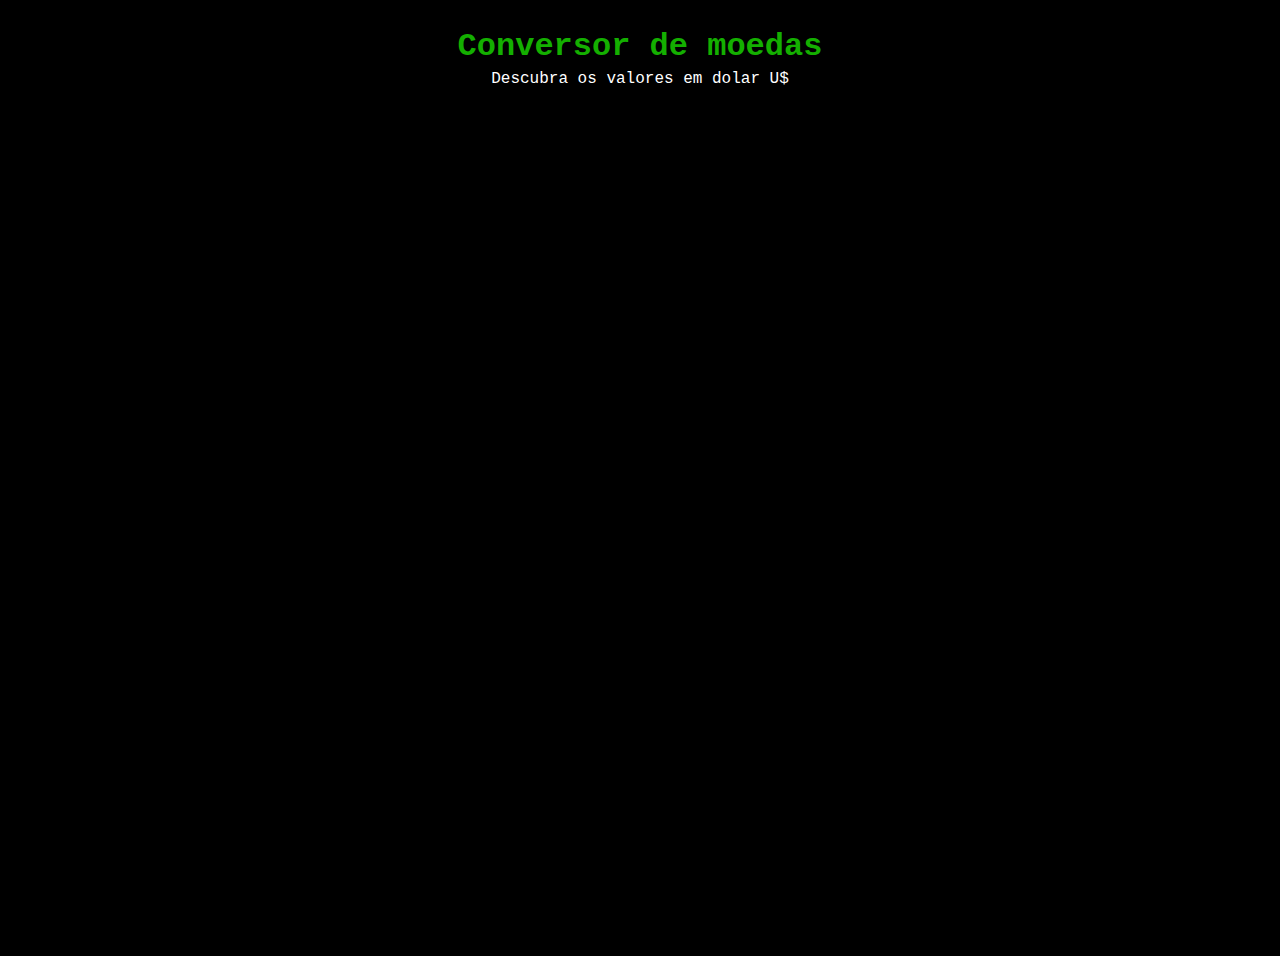
<file: aula1/index.html>
<html>
  <head>
    <!-- link com o css --> 
    <link rel="stylesheet" href="style.css">
    <title>
      Imersão Dev - Aula 01
    </title>
  </head>
  <body>
    <div class="container">
      <h1 class="page-title">
        Conversor de moedas
      </h1>
      <p class="page-subtitle">
        Descubra os valores em dolar U$
      </p>
    </div>
        <!-- link com o js --> 
      <script src="app.js"></script>
  </body>
</html>
</file>
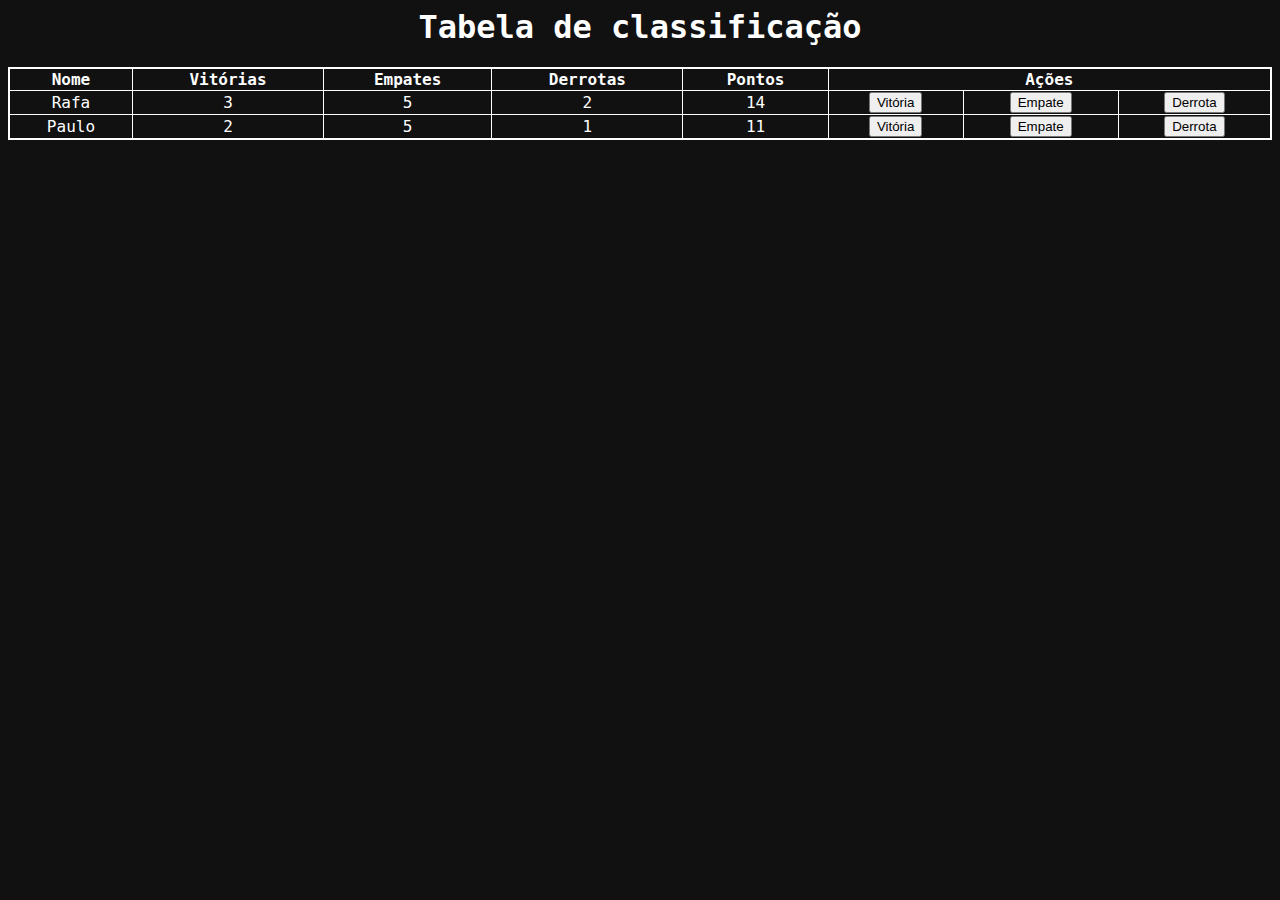
<file: classificação_e_objetos/index.html>
<html>
  <head>
    <!-- link com o css --> 
    <link rel="stylesheet" href="style.css">
    <title>
      Imersão Dev - Aula 06
    </title>
  </head>
  <body>
    <h1>Tabela de classificação</h1>

    <table style="width:100%">
        <thead>
            <tr>
                <th>Nome</th>
                <th>Vitórias</th>
                <th>Empates</th>
                <th>Derrotas</th>
                <th>Pontos</th>
                <th colspan=3>Ações</th>
            </tr>
        </thead>
        <tbody id="tabelaJogadores">
            <!--   <tr>
    <td>Paulo</td>
    <td>2</td>
    <td>6</td>
    <td>1</td>
    <td>7</td>
    <td><button onClick="adicionarVitoria()">Vitória</button></td>
    <td><button onClick="adicionarEmpate()">Empate</button></td>
    <td><button onClick="adicionarDerrota()">Derrota</button></td>
  </tr>
  <tr>
    <td>Rafa</td>
    <td>4</td>
    <td>4</td>
    <td>2</td>
    <td>15</td>
    <td><button onClick="adicionarVitoria()">Vitória</button></td>
    <td><button onClick="adicionarEmpate()">Empate</button></td>
    <td><button onClick="adicionarDerrota()">Derrota</button></td>
  </tr> -->
        </tbody>
    </table>
        <!-- link com o js --> 
      <script src="app.js"></script>
  </body>
</html>
</file>
<file: aula1/style.css>
body {
    font-family: 'Roboto Mono',monospace;
    min-height: 400px;
    background-image: url('https://forbes.com.br/wp-content/uploads/2020/03/Colunas_Dolar_310320_ReutersConnect-1024x683.jpg');
    background-color: #000000;
    background-size: 100vh;
    background-position: center center;
    background-repeat: no-repeat;
  }
  
  .container {
    text-align: center;
    padding: 20px;
    height: 100vh;
  }
  
  .page-title {
    color: #14af00;
    margin: 0 0 5px;
  }
  
  .page-subtitle {
    color: #ffffff;
    margin-top: 5px;
  }
  
  .page-logo {
    width: 200px;
  }
</file>
<file: classificação_e_objetos/style.css>
* {
  text-align: center;
}

body {
  font-family: 'Roboto Mono', monospace;
  min-height: 400px;
  background-image: url('https://www.alura.com.br/assets/img/imersoes/dev-2021/tabela-classificacao-bg.png');
  background-color: #111;
  background-size: 100%;
  background-position: center;
  background-repeat: no-repeat;
}

.container {
  text-align: center;
  padding: 20px;
  height: 100vh;
}

.page-title {
  color: #ffffff;
  margin: 0 0 5px;
}

.page-subtitle {
  color: #ffffff;
  margin-top: 5px;
}

.page-logo {
  width: 200px;
}

.alura-logo {
  width: 40px;
  position: absolute;
  top: 10px;
  right: 10px;
}

table {
  border: 2px solid white;
  border-collapse: collapse;
}

h1 {
  color: white;
}

th, tr, td {
  border: solid 1px white;
  color: white;
}
</file>
